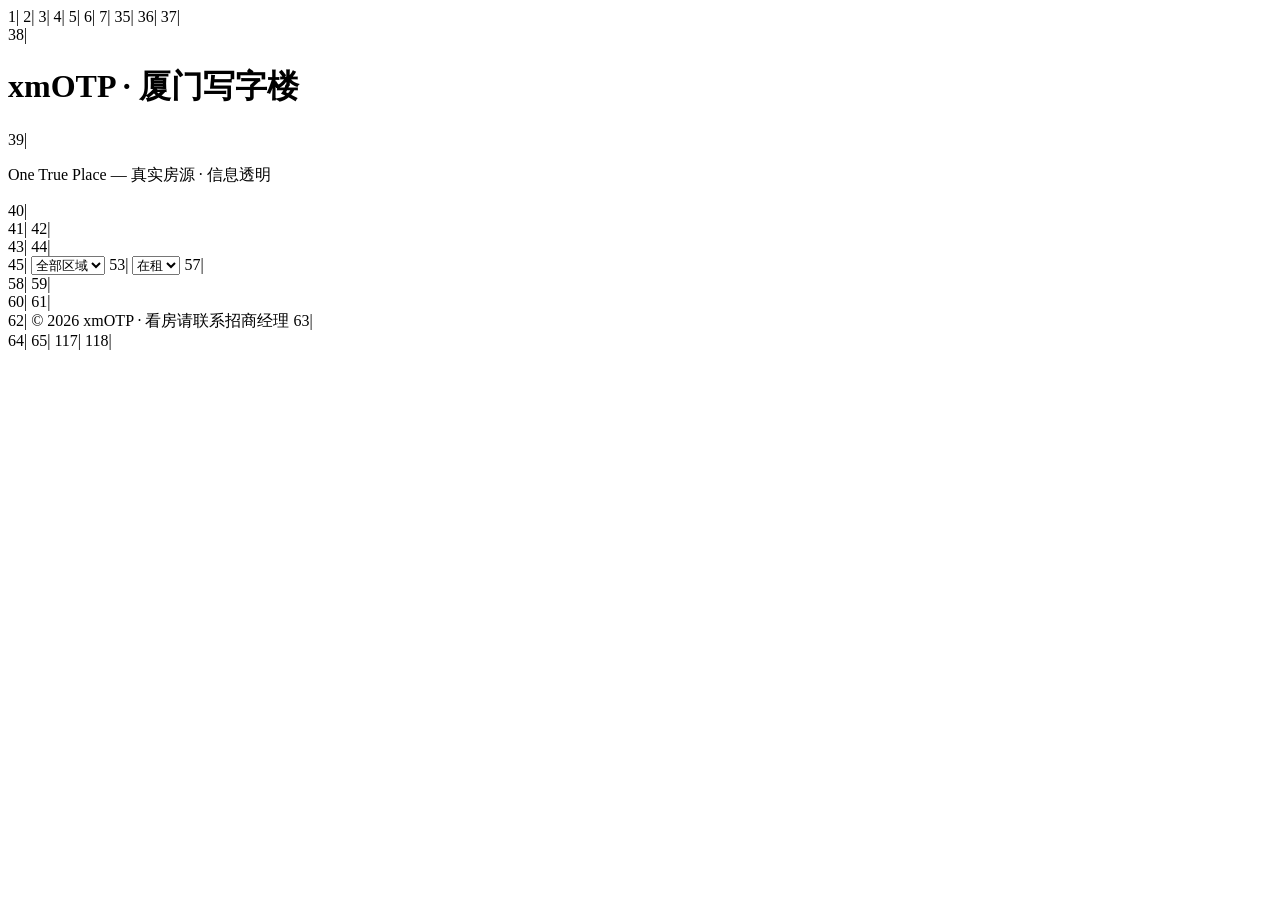
<file: index.html>
1|<!DOCTYPE html>
2|<html lang="zh-CN">
3|<head>
4|<meta charset="UTF-8">
5|<meta name="viewport" content="width=device-width, initial-scale=1.0">
6|<title>xmOTP · 厦门写字楼房源</title>
7|<style>
8|* { margin:0; padding:0; box-sizing:border-box; }
9|body { font-family: -apple-system, BlinkMacSystemFont, "Segoe UI", sans-serif; background:#f5f7fa; color:#333; }
10|.header { background: linear-gradient(135deg, #1a3a5c, #2d5f8a); color:#fff; padding:30px 20px; text-align:center; }
11|.header h1 { font-size:28px; margin-bottom:5px; }
12|.header p { opacity:0.8; font-size:14px; }
13|.stats { display:flex; justify-content:center; gap:20px; padding:20px; flex-wrap:wrap; }
14|.stat-card { background:#fff; border-radius:12px; padding:20px 30px; text-align:center; box-shadow:0 2px 8px rgba(0,0,0,0.08); min-width:120px; }
15|.stat-card .num { font-size:32px; font-weight:700; color:#1a3a5c; }
16|.stat-card .label { font-size:13px; color:#888; margin-top:4px; }
17|.filters { display:flex; justify-content:center; gap:10px; padding:0 20px 20px; flex-wrap:wrap; }
18|.filters select { padding:8px 16px; border:1px solid #ddd; border-radius:8px; font-size:14px; }
19|.listing-grid { display:grid; grid-template-columns:repeat(auto-fill, minmax(340px, 1fr)); gap:16px; padding:0 20px 40px; }
20|.listing-card { background:#fff; border-radius:12px; padding:20px; box-shadow:0 2px 8px rgba(0,0,0,0.06); transition:transform 0.2s; }
21|.listing-card:hover { transform:translateY(-2px); box-shadow:0 4px 16px rgba(0,0,0,0.12); }
22|.card-header { display:flex; justify-content:space-between; align-items:center; margin-bottom:10px; }
23|.district-tag { background:#e8f0fe; color:#1a3a5c; padding:2px 10px; border-radius:12px; font-size:12px; font-weight:600; }
24|.status-badge { font-size:12px; }
25|.listing-card h3 { font-size:17px; margin-bottom:12px; color:#222; }
26|.card-stats { display:flex; gap:16px; margin-bottom:12px; }
27|.card-stats .stat { display:flex; flex-direction:column; }
28|.card-stats .num { font-size:18px; font-weight:700; color:#c9a96e; }
29|.card-stats .label { font-size:11px; color:#999; }
30|.card-info { display:flex; gap:12px; margin-bottom:10px; font-size:13px; color:#666; flex-wrap:wrap; }
31|.card-footer { font-size:12px; color:#999; border-top:1px solid #f0f0f0; padding-top:10px; display:flex; justify-content:space-between; }
32|.footer { text-align:center; padding:20px; color:#999; font-size:12px; border-top:1px solid #eee; }
33|@media (max-width:768px) { .listing-grid { grid-template-columns:1fr; } .stats { gap:10px; } }
34|</style>
35|</head>
36|<body>
37|<div class="header">
38|  <h1>xmOTP · 厦门写字楼</h1>
39|  <p>One True Place — 真实房源 · 信息透明</p>
40|</div>
41|
42|<div class="stats" id="stats"></div>
43|
44|<div class="filters">
45|  <select id="districtFilter" onchange="filter()">
46|    <option value="">全部区域</option>
47|    <option value="思明">思明</option>
48|    <option value="湖里">湖里</option>
49|    <option value="集美">集美</option>
50|    <option value="同安">同安</option>
51|    <option value="翔安">翔安</option>
52|  </select>
53|  <select id="statusFilter" onchange="filter()">
54|    <option value="在租">在租</option>
55|    <option value="全部">全部</option>
56|  </select>
57|</div>
58|
59|<div class="listing-grid" id="listingGrid"></div>
60|
61|<div class="footer">
62|  © 2026 xmOTP · 看房请联系招商经理
63|</div>
64|
65|<script>
66|const DATA = [{"id": 105, "district": "集美区", "building_name": "富春产业园1号楼", "area_m2": 2088.0, "rent_per_day": 0.0, "total_rent_month": 73080.0, "floor_info": "13毛坯整层", "decoration": "10隔间·200工位·定制装修/层高5.4米", "property_fee": 0.0, "parking": "", "lease_expiry": "", "source": "", "notes": "直接看", "status": "在租", "created_at": "2026-06-03 09:43:15", "updated_at": "2026-06-03 09:43:15"}, {"id": 104, "district": "集美区", "building_name": "富春产业园1号楼", "area_m2": 992.0, "rent_per_day": 0.0, "total_rent_month": 34720.0, "floor_info": "301+302", "decoration": "5隔间·70-100工位·电梯口定制双边边套", "property_fee": 0.0, "parking": "", "lease_expiry": "", "source": "", "notes": "推门看房", "status": "在租", "created_at": "2026-06-03 09:43:15", "updated_at": "2026-06-03 09:43:15"}, {"id": 103, "district": "集美区", "building_name": "富春产业园1号楼", "area_m2": 568.0, "rent_per_day": 0.0, "total_rent_month": 19880.0, "floor_info": "1103", "decoration": "6隔间·50工位·电梯口定制", "property_fee": 0.0, "parking": "", "lease_expiry": "", "source": "", "notes": "密码看房", "status": "在租", "created_at": "2026-06-03 09:43:15", "updated_at": "2026-06-03 09:43:15"}, {"id": 102, "district": "集美区", "building_name": "富春产业园1号楼", "area_m2": 619.0, "rent_per_day": 0.0, "total_rent_month": 21665.0, "floor_info": "302", "decoration": "5隔间·50-70工位·定制户型装修边套", "property_fee": 0.0, "parking": "", "lease_expiry": "", "source": "", "notes": "推门看房", "status": "在租", "created_at": "2026-06-03 09:43:15", "updated_at": "2026-06-03 09:43:15"}, {"id": 101, "district": "集美区", "building_name": "富春产业园1号楼", "area_m2": 415.0, "rent_per_day": 0.0, "total_rent_month": 14525.0, "floor_info": "705", "decoration": "13隔间·12工位·隔间多", "property_fee": 0.0, "parking": "", "lease_expiry": "", "source": "", "notes": "密码看房", "status": "在租", "created_at": "2026-06-03 09:43:15", "updated_at": "2026-06-03 09:43:15"}, {"id": 100, "district": "集美区", "building_name": "富春产业园1号楼", "area_m2": 373.0, "rent_per_day": 0.0, "total_rent_month": 13055.0, "floor_info": "301", "decoration": "6隔间·30工位·西南边套", "property_fee": 0.0, "parking": "", "lease_expiry": "", "source": "", "notes": "密码看房", "status": "在租", "created_at": "2026-06-03 09:43:15", "updated_at": "2026-06-03 09:43:15"}, {"id": 99, "district": "集美区", "building_name": "富春产业园1号楼", "area_m2": 278.0, "rent_per_day": 0.0, "total_rent_month": 9730.0, "floor_info": "305", "decoration": "3-5隔间·20工位·朝南电梯口", "property_fee": 0.0, "parking": "", "lease_expiry": "", "source": "", "notes": "密码看房", "status": "在租", "created_at": "2026-06-03 09:43:15", "updated_at": "2026-06-03 09:43:15"}, {"id": 98, "district": "集美区", "building_name": "富春产业园1号楼", "area_m2": 296.0, "rent_per_day": 0.0, "total_rent_month": 10360.0, "floor_info": "602", "decoration": "4隔间·18工位·朝南电梯口", "property_fee": 0.0, "parking": "", "lease_expiry": "", "source": "", "notes": "提前联系房东看房", "status": "在租", "created_at": "2026-06-03 09:43:15", "updated_at": "2026-06-03 09:43:15"}, {"id": 97, "district": "集美区", "building_name": "富春产业园1号楼", "area_m2": 252.0, "rent_per_day": 0.0, "total_rent_month": 8820.0, "floor_info": "508", "decoration": "3隔间·8工位·3个超大直播间", "property_fee": 0.0, "parking": "", "lease_expiry": "", "source": "", "notes": "提前联系房东看房", "status": "在租", "created_at": "2026-06-03 09:43:15", "updated_at": "2026-06-03 09:43:15"}, {"id": 96, "district": "集美区", "building_name": "富春产业园1号楼", "area_m2": 208.0, "rent_per_day": 0.0, "total_rent_month": 7280.0, "floor_info": "308", "decoration": "3隔间·10工位·边套全套家具", "property_fee": 0.0, "parking": "", "lease_expiry": "", "source": "", "notes": "密码看房", "status": "在租", "created_at": "2026-06-03 09:43:15", "updated_at": "2026-06-03 09:43:15"}, {"id": 95, "district": "集美区", "building_name": "富春产业园1号楼", "area_m2": 165.0, "rent_per_day": 0.0, "total_rent_month": 5775.0, "floor_info": "306", "decoration": "3隔间·8工位·3个大隔间", "property_fee": 0.0, "parking": "", "lease_expiry": "", "source": "", "notes": "密码看房", "status": "在租", "created_at": "2026-06-03 09:43:15", "updated_at": "2026-06-03 09:43:15"}, {"id": 94, "district": "集美区", "building_name": "富春产业园1号楼", "area_m2": 135.0, "rent_per_day": 0.0, "total_rent_month": 4725.0, "floor_info": "313", "decoration": "2隔间·10工位·电梯口2隔间户型", "property_fee": 0.0, "parking": "", "lease_expiry": "", "source": "", "notes": "推门看房", "status": "在租", "created_at": "2026-06-03 09:43:15", "updated_at": "2026-06-03 09:43:15"}, {"id": 93, "district": "集美区", "building_name": "软件园三期D17栋", "area_m2": 737.0, "rent_per_day": 0.0, "total_rent_month": 25795.0, "floor_info": "805", "decoration": "6隔间·70工位·电梯口东南北边套全明户型", "property_fee": 0.0, "parking": "", "lease_expiry": "", "source": "", "notes": "提前联系房东看房", "status": "在租", "created_at": "2026-06-03 09:43:15", "updated_at": "2026-06-03 09:43:15"}, {"id": 92, "district": "集美区", "building_name": "软件园三期D17栋", "area_m2": 588.0, "rent_per_day": 0.0, "total_rent_month": 20580.0, "floor_info": "502", "decoration": "6隔间·60工位·电梯口边套定制", "property_fee": 0.0, "parking": "", "lease_expiry": "", "source": "", "notes": "可直接看", "status": "在租", "created_at": "2026-06-03 09:43:15", "updated_at": "2026-06-03 09:43:15"}, {"id": 91, "district": "集美区", "building_name": "软件园三期D17栋", "area_m2": 288.0, "rent_per_day": 0.0, "total_rent_month": 10080.0, "floor_info": "707", "decoration": "3隔间·20工位·边套全屋采光", "property_fee": 0.0, "parking": "", "lease_expiry": "", "source": "", "notes": "密码看房", "status": "在租", "created_at": "2026-06-03 09:43:15", "updated_at": "2026-06-03 09:43:15"}, {"id": 90, "district": "集美区", "building_name": "软件园三期D17栋", "area_m2": 252.0, "rent_per_day": 0.0, "total_rent_month": 8820.0, "floor_info": "706", "decoration": "5隔间·16工位·新装修/电梯口", "property_fee": 0.0, "parking": "", "lease_expiry": "", "source": "", "notes": "密码看房", "status": "在租", "created_at": "2026-06-03 09:43:15", "updated_at": "2026-06-03 09:43:15"}, {"id": 89, "district": "集美区", "building_name": "软件园三期D17栋", "area_m2": 125.0, "rent_per_day": 0.0, "total_rent_month": 4375.0, "floor_info": "602", "decoration": "2隔间·8工位·正南全屋家具", "property_fee": 0.0, "parking": "", "lease_expiry": "", "source": "", "notes": "密码看房", "status": "在租", "created_at": "2026-06-03 09:43:15", "updated_at": "2026-06-03 09:43:15"}, {"id": 88, "district": "集美区", "building_name": "软件园三期B02栋", "area_m2": 360.0, "rent_per_day": 0.0, "total_rent_month": 14400.0, "floor_info": "901-2", "decoration": "4隔间·30工位·新装修", "property_fee": 0.0, "parking": "", "lease_expiry": "", "source": "", "notes": "密码看房", "status": "在租", "created_at": "2026-06-03 09:43:15", "updated_at": "2026-06-03 09:43:15"}, {"id": 87, "district": "集美区", "building_name": "奥佳华集美创新大楼", "area_m2": 1350.0, "rent_per_day": 0.0, "total_rent_month": 0.0, "floor_info": "7层整层", "decoration": "精装/可定制装修", "property_fee": 0.0, "parking": "", "lease_expiry": "", "source": "", "notes": "押一付三·含票·6月1日可租", "status": "在租", "created_at": "2026-06-03 09:43:15", "updated_at": "2026-06-03 09:43:15"}, {"id": 86, "district": "集美区", "building_name": "奥佳华集美创新大楼", "area_m2": 811.0, "rent_per_day": 0.0, "total_rent_month": 0.0, "floor_info": "12楼半层", "decoration": "精装", "property_fee": 0.0, "parking": "", "lease_expiry": "", "source": "", "notes": "押一付三·含票·7月1日可租", "status": "在租", "created_at": "2026-06-03 09:43:15", "updated_at": "2026-06-03 09:43:15"}, {"id": 85, "district": "集美区", "building_name": "奥佳华集美创新大楼", "area_m2": 820.0, "rent_per_day": 0.0, "total_rent_month": 0.0, "floor_info": "11层半层", "decoration": "毛坯/可定制装修", "property_fee": 0.0, "parking": "", "lease_expiry": "", "source": "", "notes": "押一付三·含票·8月1日可租", "status": "在租", "created_at": "2026-06-03 09:43:15", "updated_at": "2026-06-03 09:43:15"}, {"id": 84, "district": "集美区", "building_name": "奥佳华集美创新大楼", "area_m2": 130.0, "rent_per_day": 0.0, "total_rent_month": 0.0, "floor_info": "505", "decoration": "3隔间+1公区·精装", "property_fee": 0.0, "parking": "", "lease_expiry": "", "source": "", "notes": "押一付三·含票", "status": "在租", "created_at": "2026-06-03 09:43:15", "updated_at": "2026-06-03 09:43:15"}, {"id": 83, "district": "集美区", "building_name": "奥佳华集美创新大楼", "area_m2": 90.0, "rent_per_day": 0.0, "total_rent_month": 0.0, "floor_info": "1208", "decoration": "1隔间+1公区·精装", "property_fee": 0.0, "parking": "", "lease_expiry": "", "source": "", "notes": "押一付三·含票", "status": "在租", "created_at": "2026-06-03 09:43:15", "updated_at": "2026-06-03 09:43:15"}, {"id": 82, "district": "集美区", "building_name": "奥佳华集美创新大楼", "area_m2": 180.0, "rent_per_day": 0.0, "total_rent_month": 0.0, "floor_info": "907", "decoration": "大开间·精装", "property_fee": 0.0, "parking": "", "lease_expiry": "", "source": "", "notes": "押一付三·含票", "status": "在租", "created_at": "2026-06-03 09:43:15", "updated_at": "2026-06-03 09:43:15"}, {"id": 81, "district": "集美区", "building_name": "奥佳华集美创新大楼", "area_m2": 112.0, "rent_per_day": 0.0, "total_rent_month": 0.0, "floor_info": "902-2", "decoration": "3隔间·精装", "property_fee": 0.0, "parking": "", "lease_expiry": "", "source": "", "notes": "押一付三·含票", "status": "在租", "created_at": "2026-06-03 09:43:15", "updated_at": "2026-06-03 09:43:15"}, {"id": 80, "district": "集美区", "building_name": "奥佳华集美创新大楼", "area_m2": 206.0, "rent_per_day": 0.0, "total_rent_month": 0.0, "floor_info": "802", "decoration": "3隔间+1公区·精装", "property_fee": 0.0, "parking": "", "lease_expiry": "", "source": "", "notes": "已租", "status": "已租", "created_at": "2026-06-03 09:43:15", "updated_at": "2026-06-03 09:43:15"}, {"id": 79, "district": "集美区", "building_name": "奥佳华集美创新大楼", "area_m2": 95.0, "rent_per_day": 0.0, "total_rent_month": 0.0, "floor_info": "807", "decoration": "1隔间+1公区·精装", "property_fee": 0.0, "parking": "", "lease_expiry": "", "source": "", "notes": "押一付三·含票·🔥特价", "status": "在租", "created_at": "2026-06-03 09:43:15", "updated_at": "2026-06-03 09:43:15"}, {"id": 78, "district": "集美区", "building_name": "奥佳华集美创新大楼", "area_m2": 106.0, "rent_per_day": 0.0, "total_rent_month": 0.0, "floor_info": "805", "decoration": "2隔间+1公区·精装", "property_fee": 0.0, "parking": "", "lease_expiry": "", "source": "", "notes": "押一付三·含票", "status": "在租", "created_at": "2026-06-03 09:43:15", "updated_at": "2026-06-03 09:43:15"}, {"id": 77, "district": "集美区", "building_name": "软件园三期B02栋", "area_m2": 89.0, "rent_per_day": 0.0, "total_rent_month": 3827.0, "floor_info": "1601-6", "decoration": "1隔间+工区", "property_fee": 0.0, "parking": "", "lease_expiry": "", "source": "", "notes": "押一付三·格局方正·看房工号1ok密码56ok", "status": "在租", "created_at": "2026-06-03 09:43:15", "updated_at": "2026-06-03 09:43:15"}, {"id": 76, "district": "集美区", "building_name": "软件园三期B02栋", "area_m2": 338.0, "rent_per_day": 0.0, "total_rent_month": 14534.0, "floor_info": "1601-8", "decoration": "4隔间+工区·边套", "property_fee": 0.0, "parking": "", "lease_expiry": "", "source": "", "notes": "押一付三·格局方正·看房工号1ok密码56ok", "status": "在租", "created_at": "2026-06-03 09:43:15", "updated_at": "2026-06-03 09:43:15"}, {"id": 75, "district": "集美区", "building_name": "软件园三期A02栋", "area_m2": 198.0, "rent_per_day": 0.0, "total_rent_month": 8514.0, "floor_info": "1203-2", "decoration": "3隔间+工区·带储物间", "property_fee": 0.0, "parking": "", "lease_expiry": "", "source": "", "notes": "押一付三·格局方正·看房工号1ok密码56ok", "status": "在租", "created_at": "2026-06-03 09:43:15", "updated_at": "2026-06-03 09:43:15"}, {"id": 74, "district": "集美区", "building_name": "软件园三期A02栋", "area_m2": 178.0, "rent_per_day": 0.0, "total_rent_month": 7654.0, "floor_info": "1101-5", "decoration": "2隔间+工区·带储物间", "property_fee": 0.0, "parking": "", "lease_expiry": "", "source": "", "notes": "押一付三·格局方正·看房工号1ok密码56ok", "status": "在租", "created_at": "2026-06-03 09:43:15", "updated_at": "2026-06-03 09:43:15"}, {"id": 73, "district": "思明区", "building_name": "通达国际中心", "area_m2": 1460.0, "rent_per_day": 0.0, "total_rent_month": 0.0, "floor_info": "19F(整层)", "decoration": "12隔间·装修新·整层", "property_fee": 0.0, "parking": "", "lease_expiry": "", "source": "", "notes": "", "status": "在租", "created_at": "2026-06-03 09:43:15", "updated_at": "2026-06-03 09:43:15"}, {"id": 72, "district": "思明区", "building_name": "通达国际中心", "area_m2": 108.0, "rent_per_day": 0.0, "total_rent_month": 0.0, "floor_info": "2105", "decoration": "全新装修·2隔间·朝西", "property_fee": 0.0, "parking": "", "lease_expiry": "", "source": "", "notes": "", "status": "在租", "created_at": "2026-06-03 09:43:15", "updated_at": "2026-06-03 09:43:15"}, {"id": 71, "district": "思明区", "building_name": "通达国际中心", "area_m2": 168.0, "rent_per_day": 0.0, "total_rent_month": 0.0, "floor_info": "2109", "decoration": "全新装修·2隔间·朝北", "property_fee": 0.0, "parking": "", "lease_expiry": "", "source": "", "notes": "", "status": "在租", "created_at": "2026-06-03 09:43:15", "updated_at": "2026-06-03 09:43:15"}, {"id": 70, "district": "思明区", "building_name": "通达国际中心", "area_m2": 200.0, "rent_per_day": 0.0, "total_rent_month": 0.0, "floor_info": "2002", "decoration": "全新装修·3隔间·朝北", "property_fee": 0.0, "parking": "", "lease_expiry": "", "source": "", "notes": "", "status": "在租", "created_at": "2026-06-03 09:43:15", "updated_at": "2026-06-03 09:43:15"}, {"id": 69, "district": "思明区", "building_name": "通达国际中心", "area_m2": 186.0, "rent_per_day": 0.0, "total_rent_month": 0.0, "floor_info": "1806", "decoration": "大工区·2隔间·朝南", "property_fee": 0.0, "parking": "", "lease_expiry": "", "source": "", "notes": "", "status": "在租", "created_at": "2026-06-03 09:43:15", "updated_at": "2026-06-03 09:43:15"}, {"id": 68, "district": "思明区", "building_name": "通达国际中心", "area_m2": 583.0, "rent_per_day": 0.0, "total_rent_month": 0.0, "floor_info": "1403", "decoration": "7隔间·三面采光·大工区", "property_fee": 0.0, "parking": "", "lease_expiry": "", "source": "", "notes": "", "status": "在租", "created_at": "2026-06-03 09:43:15", "updated_at": "2026-06-03 09:43:15"}, {"id": 67, "district": "思明区", "building_name": "通达国际中心", "area_m2": 135.0, "rent_per_day": 0.0, "total_rent_month": 0.0, "floor_info": "1205", "decoration": "全新装修·2隔间·双面采光", "property_fee": 0.0, "parking": "", "lease_expiry": "", "source": "", "notes": "", "status": "在租", "created_at": "2026-06-03 09:43:15", "updated_at": "2026-06-03 09:43:15"}, {"id": 66, "district": "思明区", "building_name": "通达国际中心", "area_m2": 880.0, "rent_per_day": 0.0, "total_rent_month": 0.0, "floor_info": "1102/03", "decoration": "来客定制装修·可配家具", "property_fee": 0.0, "parking": "", "lease_expiry": "", "source": "", "notes": "电梯厅大门面", "status": "在租", "created_at": "2026-06-03 09:43:15", "updated_at": "2026-06-03 09:43:15"}, {"id": 65, "district": "思明区", "building_name": "通达国际中心", "area_m2": 286.0, "rent_per_day": 0.0, "total_rent_month": 0.0, "floor_info": "1202", "decoration": "4隔间·电梯厅大门面·朝北", "property_fee": 0.0, "parking": "", "lease_expiry": "", "source": "", "notes": "大工区", "status": "在租", "created_at": "2026-06-03 09:43:15", "updated_at": "2026-06-03 09:43:15"}, {"id": 64, "district": "思明区", "building_name": "通达国际中心", "area_m2": 220.0, "rent_per_day": 0.0, "total_rent_month": 0.0, "floor_info": "701", "decoration": "3隔间·全套家具·双面采光", "property_fee": 0.0, "parking": "", "lease_expiry": "", "source": "", "notes": "", "status": "在租", "created_at": "2026-06-03 09:43:15", "updated_at": "2026-06-03 09:43:15"}, {"id": 63, "district": "思明区", "building_name": "通达国际中心", "area_m2": 88.0, "rent_per_day": 0.0, "total_rent_month": 6000.0, "floor_info": "406", "decoration": "1隔间·全套家具·朝南", "property_fee": 0.0, "parking": "", "lease_expiry": "", "source": "", "notes": "", "status": "在租", "created_at": "2026-06-03 09:43:15", "updated_at": "2026-06-03 09:43:15"}, {"id": 62, "district": "思明区", "building_name": "通达国际中心", "area_m2": 0.0, "rent_per_day": 0.0, "total_rent_month": 3200.0, "floor_info": "7楼(多种)", "decoration": "独立单间带采光窗·全新装修", "property_fee": 0.0, "parking": "", "lease_expiry": "", "source": "", "notes": "月底完工", "status": "在租", "created_at": "2026-06-03 09:43:15", "updated_at": "2026-06-03 09:43:15"}, {"id": 61, "district": "湖里区", "building_name": "翠林(厦门)中心(商业)", "area_m2": 100.0, "rent_per_day": 0.0, "total_rent_month": 5900.0, "floor_info": "1栋", "decoration": "沿街店面·可上下水排烟", "property_fee": 0.0, "parking": "", "lease_expiry": "", "source": "", "notes": "仅做配套商业", "status": "在租", "created_at": "2026-06-03 09:43:15", "updated_at": "2026-06-03 09:43:15"}, {"id": 60, "district": "湖里区", "building_name": "翠林(厦门)中心(商业)", "area_m2": 200.0, "rent_per_day": 0.0, "total_rent_month": 11800.0, "floor_info": "1栋", "decoration": "沿街店面·可上下水排烟", "property_fee": 0.0, "parking": "", "lease_expiry": "", "source": "", "notes": "仅做商业配套", "status": "在租", "created_at": "2026-06-03 09:43:15", "updated_at": "2026-06-03 09:43:15"}, {"id": 59, "district": "湖里区", "building_name": "翠林(厦门)中心(商业)", "area_m2": 75.0, "rent_per_day": 0.0, "total_rent_month": 4425.0, "floor_info": "1栋", "decoration": "沿街店面·可上下水排烟", "property_fee": 0.0, "parking": "", "lease_expiry": "", "source": "", "notes": "仅做商业配套", "status": "在租", "created_at": "2026-06-03 09:43:15", "updated_at": "2026-06-03 09:43:15"}, {"id": 58, "district": "湖里区", "building_name": "翠林(厦门)中心", "area_m2": 2918.0, "rent_per_day": 0.0, "total_rent_month": 110884.0, "floor_info": "16栋(整栋)", "decoration": "1-3层·精装·沿主干道", "property_fee": 0.0, "parking": "", "lease_expiry": "", "source": "", "notes": "🔥沿街独栋·展厅/汽车展厅·拎包入驻", "status": "在租", "created_at": "2026-06-03 09:43:15", "updated_at": "2026-06-03 09:43:15"}, {"id": 57, "district": "湖里区", "building_name": "翠林(厦门)中心", "area_m2": 397.0, "rent_per_day": 0.0, "total_rent_month": 13101.0, "floor_info": "11栋306+308", "decoration": "简装·上一家电商", "property_fee": 0.0, "parking": "", "lease_expiry": "", "source": "", "notes": "电商/直播/摄影·公摊低送露台", "status": "在租", "created_at": "2026-06-03 09:43:15", "updated_at": "2026-06-03 09:43:15"}, {"id": 56, "district": "湖里区", "building_name": "翠林(厦门)中心", "area_m2": 155.0, "rent_per_day": 0.0, "total_rent_month": 4650.0, "floor_info": "11栋308", "decoration": "层高5.8m", "property_fee": 0.0, "parking": "", "lease_expiry": "", "source": "", "notes": "摄影/电商办公", "status": "在租", "created_at": "2026-06-03 09:43:15", "updated_at": "2026-06-03 09:43:15"}, {"id": 55, "district": "湖里区", "building_name": "翠林(厦门)中心", "area_m2": 242.0, "rent_per_day": 0.0, "total_rent_month": 7986.0, "floor_info": "11栋306", "decoration": "层高5.8m·摄影电商风格", "property_fee": 0.0, "parking": "", "lease_expiry": "", "source": "", "notes": "摄影/电商办公", "status": "在租", "created_at": "2026-06-03 09:43:15", "updated_at": "2026-06-03 09:43:15"}, {"id": 54, "district": "湖里区", "building_name": "翠林(厦门)中心", "area_m2": 120.0, "rent_per_day": 0.0, "total_rent_month": 4200.0, "floor_info": "11栋302", "decoration": "精装·送40多夹层", "property_fee": 0.0, "parking": "", "lease_expiry": "", "source": "", "notes": "办公/摄影·超高使用率", "status": "在租", "created_at": "2026-06-03 09:43:15", "updated_at": "2026-06-03 09:43:15"}, {"id": 53, "district": "湖里区", "building_name": "翠林(厦门)中心", "area_m2": 125.0, "rent_per_day": 0.0, "total_rent_month": 4125.0, "floor_info": "11栋301", "decoration": "精装修", "property_fee": 0.0, "parking": "", "lease_expiry": "", "source": "", "notes": "办公", "status": "在租", "created_at": "2026-06-03 09:43:15", "updated_at": "2026-06-03 09:43:15"}, {"id": 52, "district": "湖里区", "building_name": "翠林(厦门)中心", "area_m2": 390.0, "rent_per_day": 0.0, "total_rent_month": 13650.0, "floor_info": "11栋203", "decoration": "层高5.9m·摄影企业拎包", "property_fee": 0.0, "parking": "", "lease_expiry": "", "source": "", "notes": "展厅/摄影·可上下水", "status": "在租", "created_at": "2026-06-03 09:43:15", "updated_at": "2026-06-03 09:43:15"}, {"id": 51, "district": "湖里区", "building_name": "翠林(厦门)中心", "area_m2": 973.0, "rent_per_day": 0.0, "total_rent_month": 28217.0, "floor_info": "9栋2层", "decoration": "层高5.8m", "property_fee": 0.0, "parking": "", "lease_expiry": "", "source": "", "notes": "展厅/直播/摄影/研发·毛坯可分割", "status": "在租", "created_at": "2026-06-03 09:43:15", "updated_at": "2026-06-03 09:43:15"}, {"id": 50, "district": "湖里区", "building_name": "翠林(厦门)中心", "area_m2": 3994.0, "rent_per_day": 0.0, "total_rent_month": 147778.0, "floor_info": "5栋(整栋)", "decoration": "1-4层·层高5.8m·园区C位", "property_fee": 0.0, "parking": "", "lease_expiry": "", "source": "", "notes": "🔥整栋·展厅/企业总部·毛坯", "status": "在租", "created_at": "2026-06-03 09:43:15", "updated_at": "2026-06-03 09:43:15"}, {"id": 49, "district": "湖里区", "building_name": "翠林(厦门)中心", "area_m2": 298.0, "rent_per_day": 0.0, "total_rent_month": 11622.0, "floor_info": "5A栋101", "decoration": "1楼非沿街·带装修送隔层", "property_fee": 0.0, "parking": "", "lease_expiry": "", "source": "", "notes": "婚纱摄影/展厅·负公摊", "status": "在租", "created_at": "2026-06-03 09:43:15", "updated_at": "2026-06-03 09:43:15"}, {"id": 48, "district": "湖里区", "building_name": "翠林(厦门)中心", "area_m2": 950.0, "rent_per_day": 0.0, "total_rent_month": 31350.0, "floor_info": "5A栋301", "decoration": "层高5.8m·带装修", "property_fee": 0.0, "parking": "", "lease_expiry": "", "source": "", "notes": "电商/直播·可分割·格力VRV空调", "status": "在租", "created_at": "2026-06-03 09:43:15", "updated_at": "2026-06-03 09:43:15"}, {"id": 47, "district": "同安区", "building_name": "宝龙广场A3底商", "area_m2": 29.04, "rent_per_day": 0.0, "total_rent_month": 2300.0, "floor_info": "8-105", "decoration": "商铺", "property_fee": 0.0, "parking": "", "lease_expiry": "", "source": "", "notes": "出售2.5万/㎡", "status": "带租约出售", "created_at": "2026-06-03 09:43:15", "updated_at": "2026-06-03 09:43:15"}, {"id": 46, "district": "同安区", "building_name": "宝龙广场A3底商", "area_m2": 19.42, "rent_per_day": 0.0, "total_rent_month": 1800.0, "floor_info": "2-124", "decoration": "商铺", "property_fee": 0.0, "parking": "", "lease_expiry": "", "source": "", "notes": "出售2.5万/㎡", "status": "带租约出售", "created_at": "2026-06-03 09:43:15", "updated_at": "2026-06-03 09:43:15"}, {"id": 45, "district": "同安区", "building_name": "宝龙广场金街沿湖旺铺", "area_m2": 42.0, "rent_per_day": 0.0, "total_rent_month": 1470.0, "floor_info": "3-214", "decoration": "商铺", "property_fee": 0.0, "parking": "", "lease_expiry": "", "source": "", "notes": "出售2.2万/㎡", "status": "可租可售", "created_at": "2026-06-03 09:43:15", "updated_at": "2026-06-03 09:43:15"}, {"id": 44, "district": "同安区", "building_name": "宝龙广场金街沿湖旺铺", "area_m2": 45.0, "rent_per_day": 0.0, "total_rent_month": 1575.0, "floor_info": "3-205", "decoration": "商铺", "property_fee": 0.0, "parking": "", "lease_expiry": "", "source": "", "notes": "出售2.2万/㎡", "status": "可租可售", "created_at": "2026-06-03 09:43:15", "updated_at": "2026-06-03 09:43:15"}, {"id": 43, "district": "同安区", "building_name": "宝龙广场金街沿湖旺铺", "area_m2": 43.0, "rent_per_day": 0.0, "total_rent_month": 1505.0, "floor_info": "3-204", "decoration": "商铺", "property_fee": 0.0, "parking": "", "lease_expiry": "", "source": "", "notes": "出售2.4万/㎡", "status": "可租可售", "created_at": "2026-06-03 09:43:15", "updated_at": "2026-06-03 09:43:15"}, {"id": 42, "district": "同安区", "building_name": "宝龙广场金街沿湖旺铺", "area_m2": 60.0, "rent_per_day": 0.0, "total_rent_month": 3300.0, "floor_info": "5-106", "decoration": "商铺", "property_fee": 0.0, "parking": "", "lease_expiry": "", "source": "", "notes": "出售2.4万/㎡", "status": "可租可售", "created_at": "2026-06-03 09:43:15", "updated_at": "2026-06-03 09:43:15"}, {"id": 41, "district": "同安区", "building_name": "宝龙广场金街沿湖旺铺", "area_m2": 55.0, "rent_per_day": 0.0, "total_rent_month": 3025.0, "floor_info": "2-103", "decoration": "商铺", "property_fee": 0.0, "parking": "", "lease_expiry": "", "source": "", "notes": "出售2.4万/㎡", "status": "可租可售", "created_at": "2026-06-03 09:43:15", "updated_at": "2026-06-03 09:43:15"}, {"id": 40, "district": "湖里区", "building_name": "合旺金谷T4", "area_m2": 0.0, "rent_per_day": 0.0, "total_rent_month": 0.0, "floor_info": "27-30F", "decoration": "已开工·可定制格局", "property_fee": 0.0, "parking": "", "lease_expiry": "", "source": "", "notes": "空调早八晚十·看房密码6666#", "status": "在建", "created_at": "2026-06-03 09:43:15", "updated_at": "2026-06-03 09:43:15"}, {"id": 39, "district": "湖里区", "building_name": "合旺金谷T4", "area_m2": 195.0, "rent_per_day": 0.0, "total_rent_month": 0.0, "floor_info": "2603", "decoration": "4隔间+工区(8工位)·朝西", "property_fee": 0.0, "parking": "", "lease_expiry": "", "source": "", "notes": "看山", "status": "在租", "created_at": "2026-06-03 09:43:15", "updated_at": "2026-06-03 09:43:15"}, {"id": 38, "district": "湖里区", "building_name": "合旺金谷T4", "area_m2": 158.0, "rent_per_day": 0.0, "total_rent_month": 0.0, "floor_info": "2503", "decoration": "2隔间+工区(12工位)·朝西", "property_fee": 0.0, "parking": "", "lease_expiry": "", "source": "", "notes": "看山", "status": "在租", "created_at": "2026-06-03 09:43:15", "updated_at": "2026-06-03 09:43:15"}, {"id": 37, "district": "湖里区", "building_name": "合旺金谷T4", "area_m2": 72.0, "rent_per_day": 0.0, "total_rent_month": 0.0, "floor_info": "2617", "decoration": "1隔间+工区(6工位)·朝北", "property_fee": 0.0, "parking": "", "lease_expiry": "", "source": "", "notes": "看海", "status": "在租", "created_at": "2026-06-03 09:43:15", "updated_at": "2026-06-03 09:43:15"}, {"id": 36, "district": "湖里区", "building_name": "合旺金谷T4", "area_m2": 148.0, "rent_per_day": 0.0, "total_rent_month": 0.0, "floor_info": "2407", "decoration": "2隔间+工区(8工位)·朝南", "property_fee": 0.0, "parking": "", "lease_expiry": "", "source": "", "notes": "看海", "status": "在租", "created_at": "2026-06-03 09:43:15", "updated_at": "2026-06-03 09:43:15"}, {"id": 35, "district": "湖里区", "building_name": "合旺金谷T4", "area_m2": 142.0, "rent_per_day": 0.0, "total_rent_month": 0.0, "floor_info": "2512", "decoration": "2隔间+工区(8工位)·朝北", "property_fee": 0.0, "parking": "", "lease_expiry": "", "source": "", "notes": "看海", "status": "在租", "created_at": "2026-06-03 09:43:15", "updated_at": "2026-06-03 09:43:15"}, {"id": 34, "district": "湖里区", "building_name": "合旺金谷T4", "area_m2": 275.0, "rent_per_day": 0.0, "total_rent_month": 0.0, "floor_info": "2402", "decoration": "4隔间+工区(18工位)·朝西", "property_fee": 0.0, "parking": "", "lease_expiry": "", "source": "", "notes": "看山", "status": "在租", "created_at": "2026-06-03 09:43:15", "updated_at": "2026-06-03 09:43:15"}, {"id": 33, "district": "同安区", "building_name": "合美大厦(美峰创谷5号楼)", "area_m2": 355.0, "rent_per_day": 0.0, "total_rent_month": 13490.0, "floor_info": "818", "decoration": "可定制格局·海景", "property_fee": 0.0, "parking": "", "lease_expiry": "", "source": "", "notes": "大面积", "status": "在租", "created_at": "2026-06-03 09:43:15", "updated_at": "2026-06-03 09:43:15"}, {"id": 32, "district": "同安区", "building_name": "合美大厦(美峰创谷5号楼)", "area_m2": 118.0, "rent_per_day": 0.0, "total_rent_month": 4484.0, "floor_info": "816", "decoration": "2隔间+公区·湖景", "property_fee": 0.0, "parking": "", "lease_expiry": "", "source": "", "notes": "", "status": "在租", "created_at": "2026-06-03 09:43:15", "updated_at": "2026-06-03 09:43:15"}, {"id": 31, "district": "同安区", "building_name": "合美大厦(美峰创谷5号楼)", "area_m2": 58.0, "rent_per_day": 0.0, "total_rent_month": 1999.0, "floor_info": "815", "decoration": "1隔间+公区·湖+山景", "property_fee": 0.0, "parking": "", "lease_expiry": "", "source": "", "notes": "🔥特价房", "status": "在租", "created_at": "2026-06-03 09:43:15", "updated_at": "2026-06-03 09:43:15"}, {"id": 30, "district": "同安区", "building_name": "合美大厦(美峰创谷5号楼)", "area_m2": 90.0, "rent_per_day": 0.0, "total_rent_month": 3150.0, "floor_info": "806", "decoration": "2隔间+公区·山景", "property_fee": 0.0, "parking": "", "lease_expiry": "", "source": "", "notes": "", "status": "在租", "created_at": "2026-06-03 09:43:15", "updated_at": "2026-06-03 09:43:15"}, {"id": 29, "district": "同安区", "building_name": "合美大厦(美峰创谷5号楼)", "area_m2": 198.0, "rent_per_day": 0.0, "total_rent_month": 4158.0, "floor_info": "911", "decoration": "3隔间+公区·湖景", "property_fee": 0.0, "parking": "", "lease_expiry": "", "source": "", "notes": "🔥特价房", "status": "在租", "created_at": "2026-06-03 09:43:15", "updated_at": "2026-06-03 09:43:15"}, {"id": 28, "district": "同安区", "building_name": "合美大厦(美峰创谷5号楼)", "area_m2": 208.0, "rent_per_day": 0.0, "total_rent_month": 7696.0, "floor_info": "910", "decoration": "4隔间+公区·湖景", "property_fee": 0.0, "parking": "", "lease_expiry": "", "source": "", "notes": "", "status": "在租", "created_at": "2026-06-03 09:43:15", "updated_at": "2026-06-03 09:43:15"}, {"id": 27, "district": "同安区", "building_name": "合美大厦(美峰创谷5号楼)", "area_m2": 128.0, "rent_per_day": 0.0, "total_rent_month": 4480.0, "floor_info": "903", "decoration": "2隔间+公区·山景", "property_fee": 0.0, "parking": "", "lease_expiry": "", "source": "", "notes": "", "status": "在租", "created_at": "2026-06-03 09:43:15", "updated_at": "2026-06-03 09:43:15"}, {"id": 26, "district": "同安区", "building_name": "合美大厦(美峰创谷5号楼)", "area_m2": 88.0, "rent_per_day": 0.0, "total_rent_month": 0.0, "floor_info": "919", "decoration": "暗间", "property_fee": 0.0, "parking": "", "lease_expiry": "", "source": "", "notes": "", "status": "在租", "created_at": "2026-06-03 09:43:15", "updated_at": "2026-06-03 09:43:15"}, {"id": 25, "district": "翔安区", "building_name": "顶翔大厦11楼", "area_m2": 130.0, "rent_per_day": 0.0, "total_rent_month": 3800.0, "floor_info": "1111", "decoration": "2加1", "property_fee": 0.0, "parking": "", "lease_expiry": "", "source": "", "notes": "", "status": "已租", "created_at": "2026-06-03 09:43:15", "updated_at": "2026-06-03 09:43:15"}, {"id": 24, "district": "翔安区", "building_name": "顶翔大厦11楼", "area_m2": 88.0, "rent_per_day": 0.0, "total_rent_month": 2500.0, "floor_info": "1118", "decoration": "1加1", "property_fee": 0.0, "parking": "", "lease_expiry": "", "source": "", "notes": "", "status": "已租", "created_at": "2026-06-03 09:43:15", "updated_at": "2026-06-03 09:43:15"}, {"id": 23, "district": "翔安区", "building_name": "顶翔大厦11楼", "area_m2": 150.0, "rent_per_day": 0.0, "total_rent_month": 4000.0, "floor_info": "1120", "decoration": "2加1", "property_fee": 0.0, "parking": "", "lease_expiry": "", "source": "", "notes": "", "status": "已租", "created_at": "2026-06-03 09:43:15", "updated_at": "2026-06-03 09:43:15"}, {"id": 22, "district": "翔安区", "building_name": "顶翔大厦11楼", "area_m2": 160.0, "rent_per_day": 0.0, "total_rent_month": 5500.0, "floor_info": "1119", "decoration": "3加1(边套)", "property_fee": 0.0, "parking": "", "lease_expiry": "", "source": "", "notes": "", "status": "已租", "created_at": "2026-06-03 09:43:15", "updated_at": "2026-06-03 09:43:15"}, {"id": 21, "district": "翔安区", "building_name": "顶翔建业大厦A栋10楼", "area_m2": 85.0, "rent_per_day": 0.0, "total_rent_month": 2600.0, "floor_info": "1007-3", "decoration": "1+1·朝南", "property_fee": 0.0, "parking": "", "lease_expiry": "", "source": "", "notes": "", "status": "在租", "created_at": "2026-06-03 09:43:15", "updated_at": "2026-06-03 09:43:15"}, {"id": 20, "district": "翔安区", "building_name": "顶翔建业大厦A栋10楼", "area_m2": 125.0, "rent_per_day": 0.0, "total_rent_month": 3800.0, "floor_info": "1008-2", "decoration": "2+1", "property_fee": 0.0, "parking": "", "lease_expiry": "", "source": "", "notes": "", "status": "在租", "created_at": "2026-06-03 09:43:15", "updated_at": "2026-06-03 09:43:15"}, {"id": 19, "district": "翔安区", "building_name": "顶翔建业大厦A栋10楼", "area_m2": 185.0, "rent_per_day": 0.0, "total_rent_month": 6500.0, "floor_info": "1008-1", "decoration": "3+1边套·带前台", "property_fee": 0.0, "parking": "", "lease_expiry": "", "source": "", "notes": "", "status": "在租", "created_at": "2026-06-03 09:43:15", "updated_at": "2026-06-03 09:43:15"}, {"id": 18, "district": "集美区", "building_name": "软件园三期F26栋", "area_m2": 330.0, "rent_per_day": 0.0, "total_rent_month": 0.0, "floor_info": "503-1", "decoration": "1大厅+6隔间", "property_fee": 0.0, "parking": "", "lease_expiry": "", "source": "", "notes": "7月3日可入驻", "status": "在租", "created_at": "2026-06-03 09:43:15", "updated_at": "2026-06-03 09:43:15"}, {"id": 17, "district": "集美区", "building_name": "软件园三期F05栋", "area_m2": 89.0, "rent_per_day": 0.0, "total_rent_month": 0.0, "floor_info": "501-6", "decoration": "1大厅+1隔间", "property_fee": 0.0, "parking": "", "lease_expiry": "", "source": "", "notes": "6月1日可入驻", "status": "在租", "created_at": "2026-06-03 09:43:15", "updated_at": "2026-06-03 09:43:15"}, {"id": 16, "district": "集美区", "building_name": "软件园三期B01栋", "area_m2": 0.0, "rent_per_day": 0.0, "total_rent_month": 0.0, "floor_info": "411", "decoration": "1大厅", "property_fee": 0.0, "parking": "", "lease_expiry": "", "source": "", "notes": "", "status": "在租", "created_at": "2026-06-03 09:43:15", "updated_at": "2026-06-03 09:43:15"}, {"id": 15, "district": "集美区", "building_name": "软件园三期B01栋", "area_m2": 381.0, "rent_per_day": 0.0, "total_rent_month": 0.0, "floor_info": "405", "decoration": "1大厅+6隔间", "property_fee": 0.0, "parking": "", "lease_expiry": "", "source": "", "notes": "带家具出租", "status": "在租", "created_at": "2026-06-03 09:43:15", "updated_at": "2026-06-03 09:43:15"}, {"id": 14, "district": "集美区", "building_name": "软件园三期C05栋", "area_m2": 155.2, "rent_per_day": 0.0, "total_rent_month": 0.0, "floor_info": "1103-2", "decoration": "1大厅+2隔间", "property_fee": 0.0, "parking": "", "lease_expiry": "", "source": "", "notes": "", "status": "在租", "created_at": "2026-06-03 09:43:15", "updated_at": "2026-06-03 09:43:15"}, {"id": 13, "district": "集美区", "building_name": "迦阁软件园三期B14栋", "area_m2": 108.0, "rent_per_day": 0.0, "total_rent_month": 4320.0, "floor_info": "401-2", "decoration": "2个隔间", "property_fee": 0.0, "parking": "", "lease_expiry": "", "source": "", "notes": "押一付三·看房密码4-2580", "status": "在租", "created_at": "2026-06-03 09:43:15", "updated_at": "2026-06-03 09:43:15"}, {"id": 12, "district": "集美区", "building_name": "迦阁软件园三期F02栋", "area_m2": 109.0, "rent_per_day": 0.0, "total_rent_month": 2398.0, "floor_info": "101-5", "decoration": "2个隔间", "property_fee": 0.0, "parking": "", "lease_expiry": "", "source": "", "notes": "押一付三·看房密码3-2580", "status": "在租", "created_at": "2026-06-03 09:43:15", "updated_at": "2026-06-03 09:43:15"}, {"id": 11, "district": "集美区", "building_name": "软件园三期A04栋", "area_m2": 139.0, "rent_per_day": 0.0, "total_rent_month": 4726.0, "floor_info": "703-1", "decoration": "2+1带家具", "property_fee": 0.0, "parking": "", "lease_expiry": "", "source": "", "notes": "直租·🔴重点推荐", "status": "在租", "created_at": "2026-06-03 09:43:15", "updated_at": "2026-06-03 09:43:15"}, {"id": 10, "district": "集美区", "building_name": "软件园三期F26栋", "area_m2": 105.0, "rent_per_day": 0.0, "total_rent_month": 2415.0, "floor_info": "1204-2", "decoration": "1+1月底可搬", "property_fee": 0.0, "parking": "", "lease_expiry": "", "source": "", "notes": "转租·朝南", "status": "在租", "created_at": "2026-06-03 09:43:15", "updated_at": "2026-06-03 09:43:15"}, {"id": 9, "district": "集美区", "building_name": "软件园三期F26栋", "area_m2": 468.0, "rent_per_day": 0.0, "total_rent_month": 10764.0, "floor_info": "1203-3", "decoration": "1+1带露台", "property_fee": 0.0, "parking": "", "lease_expiry": "", "source": "", "notes": "转租·带家具现状", "status": "在租", "created_at": "2026-06-03 09:43:15", "updated_at": "2026-06-03 09:43:15"}, {"id": 8, "district": "集美区", "building_name": "软件园三期F26栋", "area_m2": 0.0, "rent_per_day": 0.0, "total_rent_month": 0.0, "floor_info": "1202-3", "decoration": "1+1带家具", "property_fee": 0.0, "parking": "", "lease_expiry": "", "source": "", "notes": "转租", "status": "在租", "created_at": "2026-06-03 09:43:15", "updated_at": "2026-06-03 09:43:15"}, {"id": 7, "district": "同安区", "building_name": "龙溪商务中心", "area_m2": 0.0, "rent_per_day": 0.0, "total_rent_month": 1200.0, "floor_info": "共享单间", "decoration": "共享办公", "property_fee": 0.0, "parking": "", "lease_expiry": "", "source": "", "notes": "217-1/219-2/219-4/416-2", "status": "在租", "created_at": "2026-06-03 09:43:15", "updated_at": "2026-06-03 09:43:15"}, {"id": 6, "district": "同安区", "building_name": "龙溪商务中心", "area_m2": 143.0, "rent_per_day": 0.0, "total_rent_month": 3003.0, "floor_info": "218", "decoration": "3间格局", "property_fee": 0.0, "parking": "", "lease_expiry": "", "source": "", "notes": "", "status": "在租", "created_at": "2026-06-03 09:43:15", "updated_at": "2026-06-03 09:43:15"}, {"id": 5, "district": "同安区", "building_name": "龙溪商务中心", "area_m2": 160.0, "rent_per_day": 0.0, "total_rent_month": 3360.0, "floor_info": "320", "decoration": "大开间", "property_fee": 0.0, "parking": "", "lease_expiry": "", "source": "", "notes": "", "status": "在租", "created_at": "2026-06-03 09:43:15", "updated_at": "2026-06-03 09:43:15"}, {"id": 4, "district": "同安区", "building_name": "龙溪商务中心", "area_m2": 130.0, "rent_per_day": 0.0, "total_rent_month": 2990.0, "floor_info": "109", "decoration": "2隔间+公区", "property_fee": 0.0, "parking": "", "lease_expiry": "", "source": "", "notes": "", "status": "在租", "created_at": "2026-06-03 09:43:15", "updated_at": "2026-06-03 09:43:15"}, {"id": 3, "district": "同安区", "building_name": "龙溪商务中心", "area_m2": 78.0, "rent_per_day": 0.0, "total_rent_month": 1794.0, "floor_info": "430", "decoration": "1+1格局", "property_fee": 0.0, "parking": "", "lease_expiry": "", "source": "", "notes": "", "status": "在租", "created_at": "2026-06-03 09:43:15", "updated_at": "2026-06-03 09:43:15"}, {"id": 2, "district": "同安区", "building_name": "龙溪商务中心", "area_m2": 68.0, "rent_per_day": 0.0, "total_rent_month": 1380.0, "floor_info": "103-2", "decoration": "大开间·独立门禁", "property_fee": 0.0, "parking": "", "lease_expiry": "", "source": "", "notes": "", "status": "在租", "created_at": "2026-06-03 09:43:15", "updated_at": "2026-06-03 09:43:15"}, {"id": 1, "district": "同安区", "building_name": "龙溪商务中心", "area_m2": 156.0, "rent_per_day": 0.0, "total_rent_month": 2808.0, "floor_info": "202", "decoration": "1+1格局", "property_fee": 0.0, "parking": "", "lease_expiry": "", "source": "", "notes": "", "status": "已下架", "created_at": "2026-06-03 09:43:15", "updated_at": "2026-06-03 11:29:33"}];
67|
68|function renderStats(listings) {
69|  var inRent = listings.filter(function(l) { return l.status === '在租'; });
70|  var rents = inRent.map(function(l) { return l.total_rent_month; });
71|  var areas = inRent.map(function(l) { return l.area_m2; });
72|  var dists = {};
73|  inRent.forEach(function(l) { dists[l.district] = 1; });
74|  document.getElementById('stats').innerHTML =
75|    '<div class="stat-card"><div class="num">' + inRent.length + '</div><div class="label">在租房源</div></div>' +
76|    '<div class="stat-card"><div class="num">' + Object.keys(dists).length + '</div><div class="label">覆盖区域</div></div>' +
77|    '<div class="stat-card"><div class="num">¥' + Math.min.apply(null, rents).toLocaleString() + '-¥' + Math.max.apply(null, rents).toLocaleString() + '</div><div class="label">月租范围</div></div>' +
78|    '<div class="stat-card"><div class="num">' + Math.min.apply(null, areas) + '-' + Math.max.apply(null, areas) + '㎡</div><div class="label">面积范围</div></div>';
79|}
80|
81|function buildCard(l) {
82|  var badges = {'在租':'🟢','已租':'🔴','带租约出售':'🟡','可租可售':'🟠','在建':'⚪','已下架':'⚫'};
83|  return '<div class="listing-card" data-district="' + l.district.replace('区','') + '" data-status="' + l.status + '">' +
84|    '<div class="card-header"><span class="district-tag">' + l.district + '</span><span class="status-badge">' + (badges[l.status]||'') + ' ' + l.status + '</span></div>' +
85|    '<h3>' + l.building_name + '</h3>' +
86|    '<div class="card-stats">' +
87|      '<div class="stat"><span class="num">' + l.area_m2 + '㎡</span><span class="label">面积</span></div>' +
88|      '<div class="stat"><span class="num">¥' + (l.total_rent_month||0).toLocaleString() + '/月</span><span class="label">月租</span></div>' +
89|      '<div class="stat"><span class="num">¥' + (l.unit_price_rent||0).toFixed(0) + '/㎡</span><span class="label">单价</span></div>' +
90|    '</div>' +
91|    '<div class="card-info">' +
92|      '<span>🏢 ' + (l.floor_info||'-') + '</span>' +
93|      '<span>🎨 ' + (l.decoration||'-') + '</span>' +
94|      '<span>🅿️ ' + (l.parking||'-') + '</span>' +
95|    '</div>' +
96|    '<div class="card-footer"><span>物业费: ¥' + (l.property_fee||0) + '/㎡</span><span>到期: ' + (l.lease_expiry||'-') + '</span></div>' +
97|  '</div>';
98|}
99|
100|function renderCards(listings) {
101|  document.getElementById('listingGrid').innerHTML = listings.map(buildCard).join('');
102|}
103|
104|function filter() {
105|  var dist = document.getElementById('districtFilter').value;
106|  var status = document.getElementById('statusFilter').value;
107|  document.querySelectorAll('.listing-card').forEach(function(card) {
108|    var matchDist = !dist || card.dataset.district === dist;
109|    var matchStatus = status === '全部' || card.dataset.status === status;
110|    card.style.display = (matchDist && matchStatus) ? '' : 'none';
111|  });
112|}
113|
114|renderStats(DATA);
115|renderCards(DATA);
116|</script>
117|</body>
118|</html>
</file>
